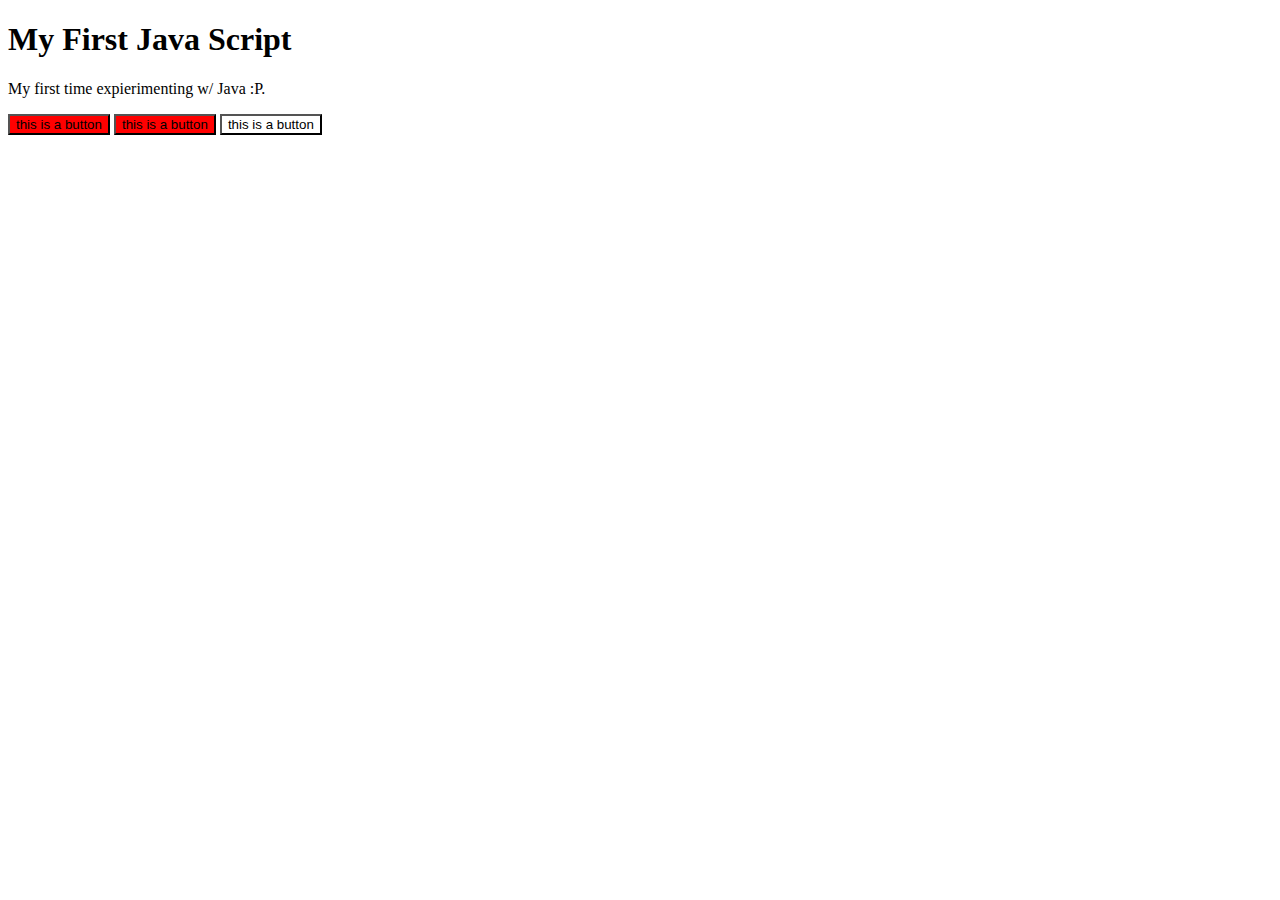
<file: JavascriptExercise.html>
<!DOCTYPE html>
<html>
<body>

<h1>My First Java Script</h1>
<p>My first time expierimenting w/ Java :P.</p>

<section>
  <button 
  onclick="this.style.color='white';"
  id="colorChangeButton">
    this is a button</button>

    <button 
  onclick="alert('Hi Diva!');"
  id="colorChangeButton">
    this is a button</button>

    <button 
  onclick="this.style.color='blue';"
  id="colorChangeButton2">
    this is a button </button>
</section>

<style>
  #colorChangeButton{
    background-color: red;
  }
  #colorChangeButton2{
    background-color: white;
  }
</style>

</body>
</html>
</file>
